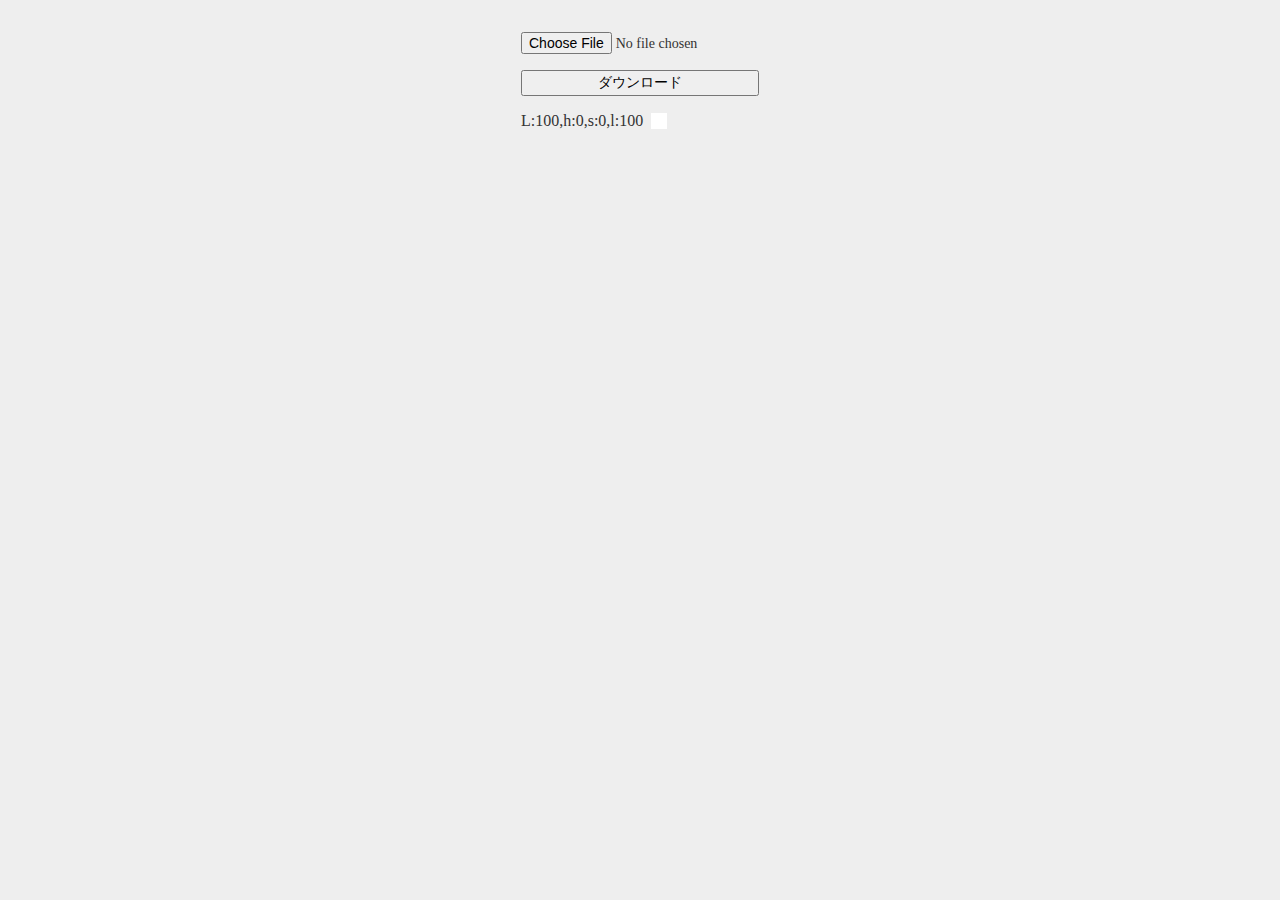
<file: index.html>
<!DOCTYPE html>
<html>
  <head>
    <meta charset="UTF-8" />
    <meta name="viewport" content="width=device-width,initial-scale=1" />
    <title>Image Pixel Color</title>
    <style>
      *,
      *::before,
      *::after {
        margin: 0;
        padding: 0;
        /* box-sizing: border-box; */
      }
      body {
        /* Light mode styles */
        background-color: #eee;
        color: #333;
      }
      button,
      input,
      select,
      textarea {
        font-family: inherit;
        font-size: calc(100% - 2px);
        outline-color: darkblue;
      }
      input {
        display: block;
      }
      .container {
        display: grid;
        place-items: center;
      }
      .top {
        display: grid;
        gap: 1rem;
        max-width: 800px;
      }
      #canvas {
        vertical-align: bottom;
      }
      #tooltip {
        position: absolute;
        display: none;
        font-size: 12px;
        padding: 4px;
        background-color: #fff;
        border: 1px solid #ccc;
        box-shadow: 2px 2px 6px rgba(0, 0, 0, 0.3);
      }
      .container {
        padding: 2rem;
        display: grid;
        place-items: left;
      }
      #download-btn {
        padding: 2px 4px;
      }
      #colorInfo {
        --background-color: #fff;
        position: relative;
      }
      #colorInfo::after {
        content: "";
        display: inline-block;
        width: 1rem;
        height: 1rem;
        background-color: var(--background-color);
        margin-left: calc(1rem / 2);
        position: absolute;
        top: 50%;
        transform: translateY(-50%);
      }
      .image {
        padding: 1rem 0;
        max-width: 100%;
        height: auto;
      }
      @media (max-width: 800px) {
        .top {
          display: flex;
          flex-direction: column;
          gap: 1rem;
        }
        #fileInput,
        #download-btn {
          width: 100%;
        }
        #colorInfo {
          margin: 0;
        }
      }
      @media (prefers-color-scheme: dark) {
        /* Dark mode styles */
        body {
          background-color: #333;
          color: #fff;
        }
        #tooltip {
          position: absolute;
          display: none;
          font-size: 12px;
          padding: 4px;
          background-color: #fff;
          color: #333;
          box-shadow: 2px 2px 6px rgba(0, 0, 0, 0.3);
        }
      }
    </style>
  </head>
  <body>
    <div id="tooltip"></div>
    <div class="container">
      <section class="top">
        <input type="file" id="fileInput" />
        <button id="download-btn">ダウンロード</button>
        <div id="colorInfo">L:100,h:0,s:0,l:100</div>
      </section>
      <section class="image">
        <canvas id="canvas"></canvas>
      </section>
    </div>

    <script>
      // const fileInput = document.getElementById("fileInput");
      // const canvas = document.getElementById("canvas");
      // const ctx = canvas.getContext("2d", { willReadFrequently: true });

      // let image;

      // fileInput.addEventListener("change", function () {
      //   const file = this.files[0];
      //   const reader = new FileReader();
      //   reader.onload = function () {
      //     image = new Image();
      //     image.src = reader.result;
      //     image.onload = function () {
      //       canvas.width = image.width;
      //       canvas.height = image.height;
      //       ctx.drawImage(image, 0, 0);
      //     };
      //   };
      //   reader.readAsDataURL(file);
      // });

      const fileInput = document.getElementById("fileInput");
      const canvas = document.getElementById("canvas");
      const container = document.querySelector(".container");
      const ctx = canvas.getContext("2d", { willReadFrequently: true });

      let image;

      fileInput.addEventListener("change", function () {
        const file = this.files[0];
        const reader = new FileReader();
        reader.onload = function () {
          image = new Image();
          image.src = reader.result;
          image.onload = function () {
            drawImage();
          };
        };
        reader.readAsDataURL(file);
      });

      function drawImage() {
        if (!image) return;
        const parent = canvas.parentNode;
        const canvasWidth = Math.min(
          parseInt(window.getComputedStyle(container).width),
          image.width
        );
        canvas.width = canvasWidth;
        canvas.height = image.height * (canvasWidth / image.width);
        ctx.drawImage(image, 0, 0, canvas.width, canvas.height);
      }

      // window.addEventListener("resize", function () {
      //   drawImage();
      // });

      function rgbToHsl(r, g, b) {
        r = r / 255;
        g = g / 255;
        b = b / 255;

        let max = Math.max(r, g, b);
        let min = Math.min(r, g, b);
        let h,
          s,
          l = (max + min) / 2;

        if (max == min) {
          h = s = 0; // achromatic
        } else {
          let d = max - min;
          s = l > 0.5 ? d / (2 - max - min) : d / (max + min);
          switch (max) {
            case r:
              h = (g - b) / d + (g < b ? 6 : 0);
              break;
            case g:
              h = (b - r) / d + 2;
              break;
            case b:
              h = (r - g) / d + 4;
              break;
          }
          h /= 6;
        }

        h = Math.round(h * 360);
        s = Math.round(s * 100);
        l = Math.round(l * 100);

        console.log(h, s, l);
        return { h, s, l };
      }

      function rgbToLab(R, G, B) {
        // Convert RGB to XYZ
        const rLinear = R / 255;
        const gLinear = G / 255;
        const bLinear = B / 255;

        const rSrgb =
          rLinear > 0.04045
            ? ((rLinear + 0.055) / 1.055) ** 2.4
            : rLinear / 12.92;
        const gSrgb =
          gLinear > 0.04045
            ? ((gLinear + 0.055) / 1.055) ** 2.4
            : gLinear / 12.92;
        const bSrgb =
          bLinear > 0.04045
            ? ((bLinear + 0.055) / 1.055) ** 2.4
            : bLinear / 12.92;

        const x = rSrgb * 0.4124 + gSrgb * 0.3576 + bSrgb * 0.1805;
        const y = rSrgb * 0.2126 + gSrgb * 0.7152 + bSrgb * 0.0722;
        const z = rSrgb * 0.0193 + gSrgb * 0.1192 + bSrgb * 0.9505;

        // Convert XYZ to Lab
        const xRef = 0.95047;
        const yRef = 1.0;
        const zRef = 1.08883;

        const xRatio = x / xRef;
        const yRatio = y / yRef;
        const zRatio = z / zRef;

        const epsilon = 0.008856;
        const kappa = 903.3;

        const fx =
          xRatio > epsilon ? xRatio ** (1 / 3) : (kappa * xRatio + 16) / 116;
        const fy =
          yRatio > epsilon ? yRatio ** (1 / 3) : (kappa * yRatio + 16) / 116;
        const fz =
          zRatio > epsilon ? zRatio ** (1 / 3) : (kappa * zRatio + 16) / 116;

        const L = Math.round(116 * fy - 16);
        const a = Math.round(500 * (fx - fy));
        const b = Math.round(200 * (fy - fz));

        console.log(L, a, b);
        return { L, a, b };
      }

      canvas.addEventListener("click", function (e) {
        const x = e.offsetX;
        const y = e.offsetY;
        const color = ctx.getImageData(x, y, 1, 1).data;
        const { h, s, l } = rgbToHsl(color[0], color[1], color[2]);
        const { L, a, b } = rgbToLab(color[0], color[1], color[2]);
        const colorInfoElement = document.getElementById("colorInfo");
        colorInfoElement.style.setProperty(
          "--background-color",
          `rgb(${color[0]}, ${color[1]}, ${color[2]})`
        );
        colorInfoElement.textContent = `L:${L},h:${h},s:${s},l:${l}`;
        showTooltip(event);
      });

      function download(filename, text) {
        const element = document.createElement("a");
        element.setAttribute(
          "href",
          "data:text/plain;charset=utf-8," + encodeURIComponent(text)
        );
        element.setAttribute("download", filename);

        element.style.display = "none";

        document.body.appendChild(element);
        element.click();
        document.body.removeChild(element);
      }

      const downloadBtn = document.getElementById("download-btn");
      downloadBtn.addEventListener(
        "click",
        debounce(
          function () {
            const filename = "output.txt";
            const colorInfoElement = document.getElementById("colorInfo");
            let str = `${colorInfoElement.textContent}`;
            str = str.replace(/,/g, "\n");
            const text = `${str}`;
            download(filename, text);
          },
          300,
          true
        )
      );

      function debounce(func, delay, immediate) {
        let timerId;
        return function () {
          const context = this;
          const args = arguments;
          const callNow = immediate && !timerId;
          clearTimeout(timerId);
          timerId = setTimeout(() => {
            timerId = null;
            if (!immediate) {
              func.apply(context, args);
            }
          }, delay);
          if (callNow) {
            func.apply(context, args);
          }
        };
      }

      document.addEventListener(
        "keydown",
        debounce(
          function (event) {
            const colorInfoElement = document.getElementById("colorInfo");
            if (!colorInfoElement.textContent) return;
            if (event.key === "Enter") {
              const filename = "output.txt";
              const colorInfoElement = document.getElementById("colorInfo");
              let str = `${colorInfoElement.textContent}`;
              str = str.replace(/,/g, "\n");
              const text = `${str}`;
              download(filename, text);
            }
          },
          300,
          true
        )
      );

      // マウス移動時に実行する関数
      function showTooltip(event) {
        // ツールチップ要素を取得
        const tooltip = document.getElementById("tooltip");

        // ページのスクロール量を取得
        const scrollTop =
          document.documentElement.scrollTop || document.body.scrollTop;
        const scrollLeft =
          document.documentElement.scrollLeft || document.body.scrollLeft;

        // マウスポインタの位置を取得
        const x = event.clientX + scrollLeft;
        const y = event.clientY + scrollTop;

        // ツールチップを表示する位置を設定
        tooltip.style.left = x + 10 + "px";
        tooltip.style.top = y + 10 + "px";

        // ツールチップに表示する文字列を設定
        const colorInfoElement = document.getElementById("colorInfo");
        tooltip.textContent = `${colorInfoElement.textContent}`;

        // ウィンドウの幅とツールチップの幅を取得
        const windowWidth = window.innerWidth;
        const tooltipWidth = tooltip.offsetWidth;

        // ツールチップがウィンドウの右端を超える場合は left 座標を調整
        if (x + tooltipWidth + 10 > windowWidth) {
          tooltip.style.left = x - tooltipWidth - 10 + "px";
        }

        // ツールチップの高さを取得
        const tooltipHeight = tooltip.offsetHeight;

        // ツールチップがウィンドウの下端を超える場合は top 座標を調整
        if (y + tooltipHeight + 10 > window.innerHeight) {
          tooltip.style.top = y - tooltipHeight - 10 + "px";
        }

        // ツールチップを表示する
        tooltip.style.display = "block";
      }

      // マウス移動時に実行する関数を登録
      document.addEventListener("mousemove", showTooltip);
    </script>
  </body>
</html>
</file>
